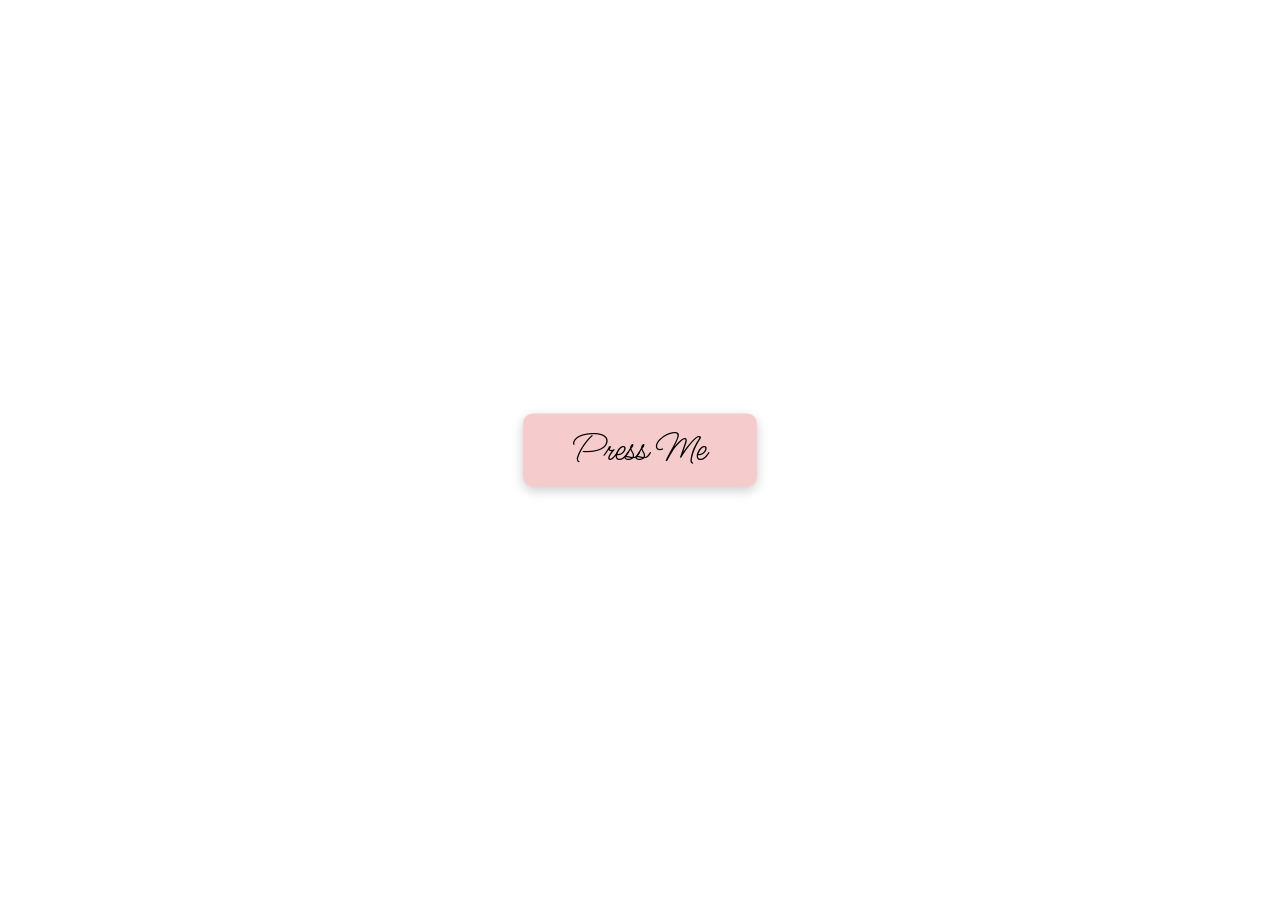
<file: index.html>
<!DOCTYPE html>
<html lang="en">
<head>
    <meta charset="UTF-8">
    <meta name="viewport" content="width=device-width, initial-scale=1.0">
    <title>Landing page</title>
    <link rel="stylesheet" href="landing.css">
</head>
<body>

    <video id="camera" autoplay playsinline muted></video>

    <div class="overlay">
        <form action="main.html" method="get">
        <button id="mainBtn">Press Me</button>
        </form>
    </div>

    <script src="landing.js"></script>
</body>
</html>
</file>
<file: landing.css>
@import url('https://fonts.googleapis.com/css2?family=Ms+Madi&display=swap');


*{
    margin:0;
    padding:0;
    box-sizing:border-box;
}

body{
    width:100vw;
    height:100vh;
    overflow:hidden;
    font-family:Arial, Helvetica, sans-serif;
}

#camera{
    position:fixed;
    top:0;
    left:0;
    width:100%;
    height:100%;
    object-fit:cover;
    z-index:-1;
}

.overlay{
    position:fixed;
    top:50%;
    left:50%;
    transform:translate(-50%,-50%);
}

button{
    padding: 10px;
    padding-right: 50px;
    padding-left: 50px;
    font-size: 40px;
    font-family: "Ms Madi", cursive;
    font-weight: 500;
    font-style: normal;
    border: none;
    border-radius: 10px;
    cursor: pointer;;
    background-color: #F5CBCB;
    box-shadow: 0 4px 12px rgba(0, 0, 0, 0.2);
}

button:hover{
    background-color: #F5A9A9;
    box-shadow: 0 6px 16px rgba(0, 0, 0, 0.3);
}

button:active{
    background-color: #ffa8a8;
    box-shadow: 0 2px 8px rgba(0, 0, 0, 0.2);
}
</file>
